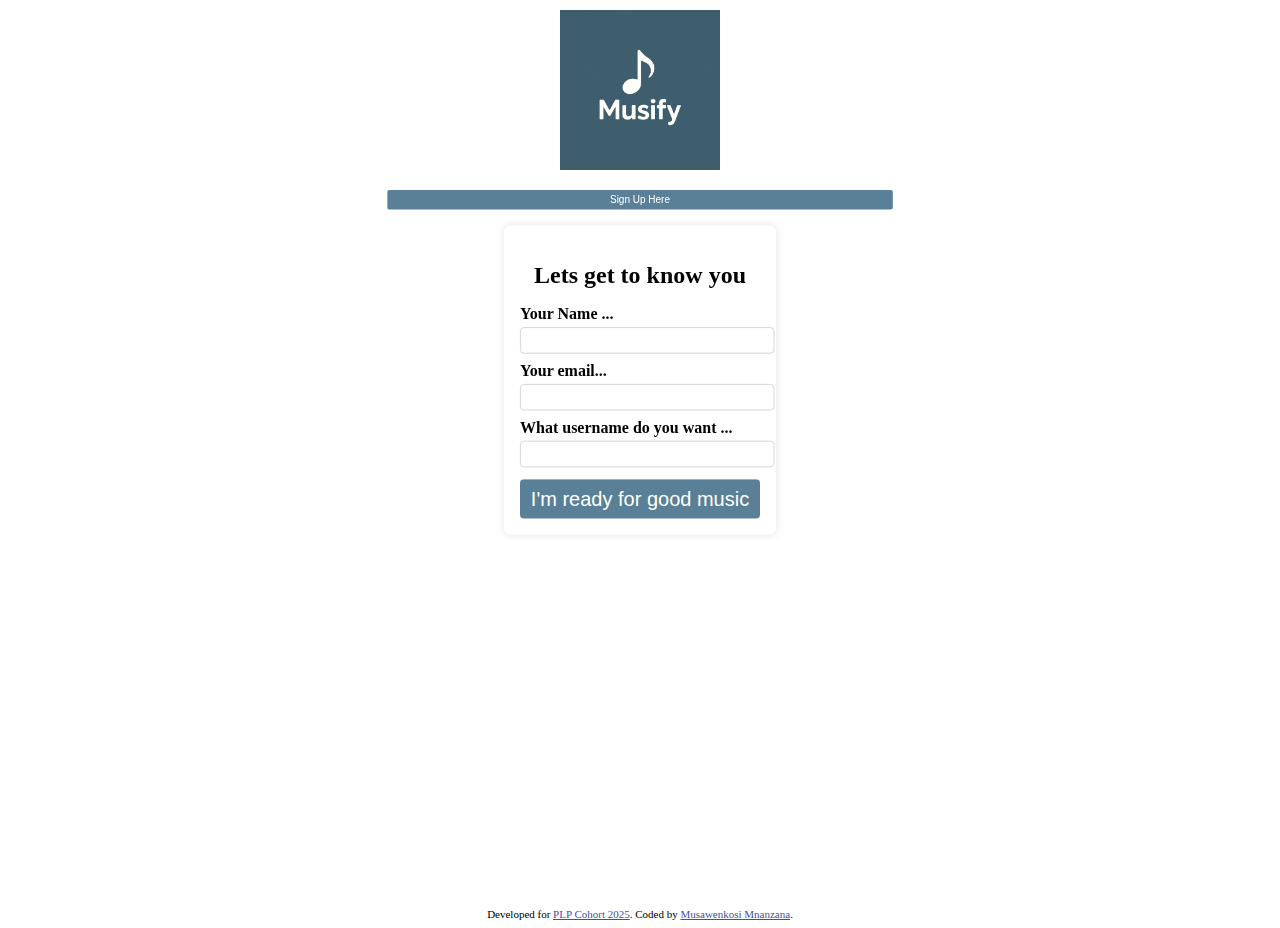
<file: SignUp.html>
<!DOCTYPE html>
<html lang="en">
    <head>
        <meta charset="UTF-8">
        <meta name="viewport" content="width=device-width, initial-scale=1.0">
        <link href="https://fonts.googleapis.com/css2?family=Outfit:wght@400;700&display=swap" rel="stylesheet">
        <link rel="stylesheet" href="Style.css">
    </head>
        <title>
            WELCOME TO MUSIFY - REGISTER
        </title>
    <body>
        <div class="Registration">

            <div class="welcome">
                <img src="images/Logo.png" alt="Logo" class="Logo"/>
            </div>

            <div class="btn">
                <button type="SignUp"> <!---Have some code that hides the form till the button is pressed -->
                    Sign Up Here
                </button>
            </div>
            
            <div class="form" id="SignUp">
                <form class="Signup">
                    <h2> Lets get to know you</h2>

                    <label for="name"> Your Name ... </label>
                    <input type="text" id="name" name="name" required>

                    <label for="email"> Your email... </label>
                    <input type="text" id="email" email="email" required>

                    <label for="username"> What username do you want ... </label>
                    <input type="username" id="username" username="username" required>

                    <button type="button" id="signupBtn">I'm ready for good music </button>
                 <!--
                    <a href="Index.html">
                        <button type="submit">I'm ready for good music</button> 
                    </a>
                 -->   
                </form>
            </div>
               
        </div>

        <div class="attribution">
            Developed for <a href="#">PLP Cohort 2025</a>. 
            Coded by <a href="#">Musawenkosi Mnanzana</a>.
          </div>

    <script src="JS/signup.js"></script>
    </body>


</html>
</file>
<file: Style.css>
.Registration{
    background-color: rgba(255, 255, 255, 0.247);
    justify-content: center;
    align-items: center;
    height: 100vh;
    margin: 0;
    border-radius: 20%;
    transform: scale(0.4);
    transform-origin: top center;
}

.attribution { font-size: 11px; text-align: center; }
.attribution a { color: hsl(228, 45%, 44%); }


.Logo{

    width: 400px;
    display: block;
    margin: 0 auto;
}
.title{
    font-size: 27px;
    margin-top: 10px;
}
.welcome{
    padding-bottom: 5px;
    padding-top: 5px;
    font-family: cursive;
    font-size: 27px;
    text-align: center;
}
.Signup{
    font-family: cursive;
    font-size: 20px;
}
.btn{
    padding-bottom: 30px;
    padding-top: 30px;
}
.form{
    padding-top: 5px;
    font-family: cursive;
    font-size: 30px; 
    justify-content: center; 
    display: flex;
    transform: scale(2.0);
    transform-origin: top center;
}
h1{
    text-align: center;
    justify-content:center;
    margin-top: 10px;
    margin-bottom: 10px;
    padding: 10px;
    color: rgba(91, 99, 99, 0.555);
}
.Signup{
    padding: 20px;
    border-radius: 8px;
    box-shadow: 0 0 10px rgba(0,0,0,0.1);
    width: 300px;
}
.Signup h2{
    text-align: center;
    margin-bottom: 20px;
}

label{
    font-weight: bold;
    display: block;
    margin-top: 10px;
}

input{
    width: 100%;
    padding: 8px;
    margin-top: 5px;
    border: 1px solid #ccc;
    border-radius: 5px;
}

button{
    width: 100%;
    padding: 10px;
    margin-top: 15px;
    border: none;
    background-color: #598097;
    color: white;
    font-size: 25px;
    border-radius: 5px;
    cursor: pointer;
}
button:hover{
    background-color:rgb(47, 117, 90)
    ;
}
</file>
